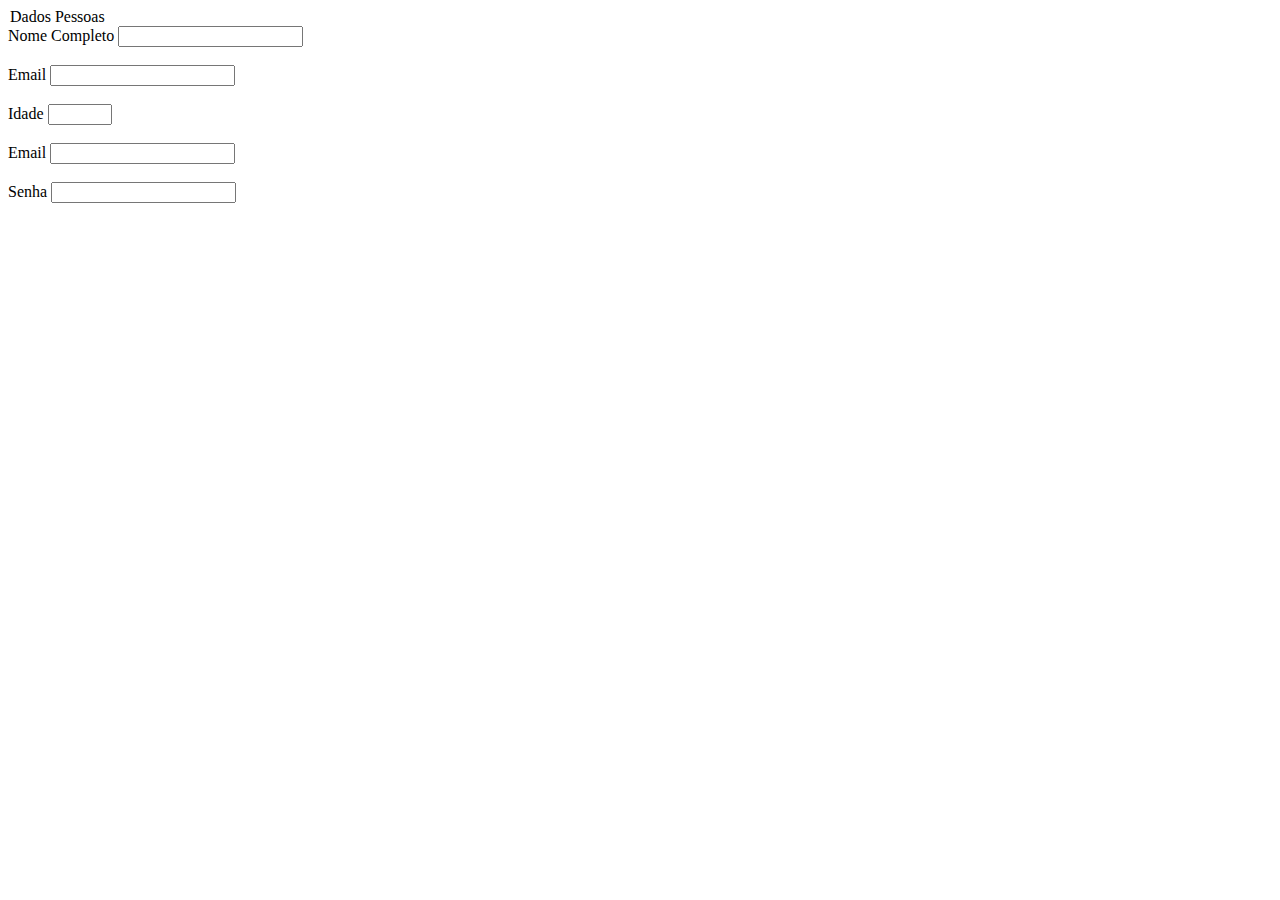
<file: ex-04/index.html>
<!DOCTYPE html>
<html lang="en">
<head>
    <meta charset="UTF-8">
    <meta name="viewport" content="width=device-width, initial-scale=1.0">
    <title>Document</title>
</head>
<body>
    <form method="POST" action="processar.php">
        <legend>Dados Pessoas</legend>

        <label for="nome">Nome Completo</label>
        <input type="text" id="nome" name="nome" required>

        <br><br>
        
        <label for="email">Email</label>
        <input type="email" id="email" name="email" required>

        <br><br>
        
        <label for="idade">Idade</label>
        <input type="number" id="idade" name="idade" min="18" max="200">

        <br><br>
        
        <label for="idade">Email</label>
        <input type="number" id="idade" name="idade" required>

        <br><br>

        <label for="senha">Senha</label>
        <input type="password" id="senha" name="Senha" required>
    </form>
</body>
</html>
</file>
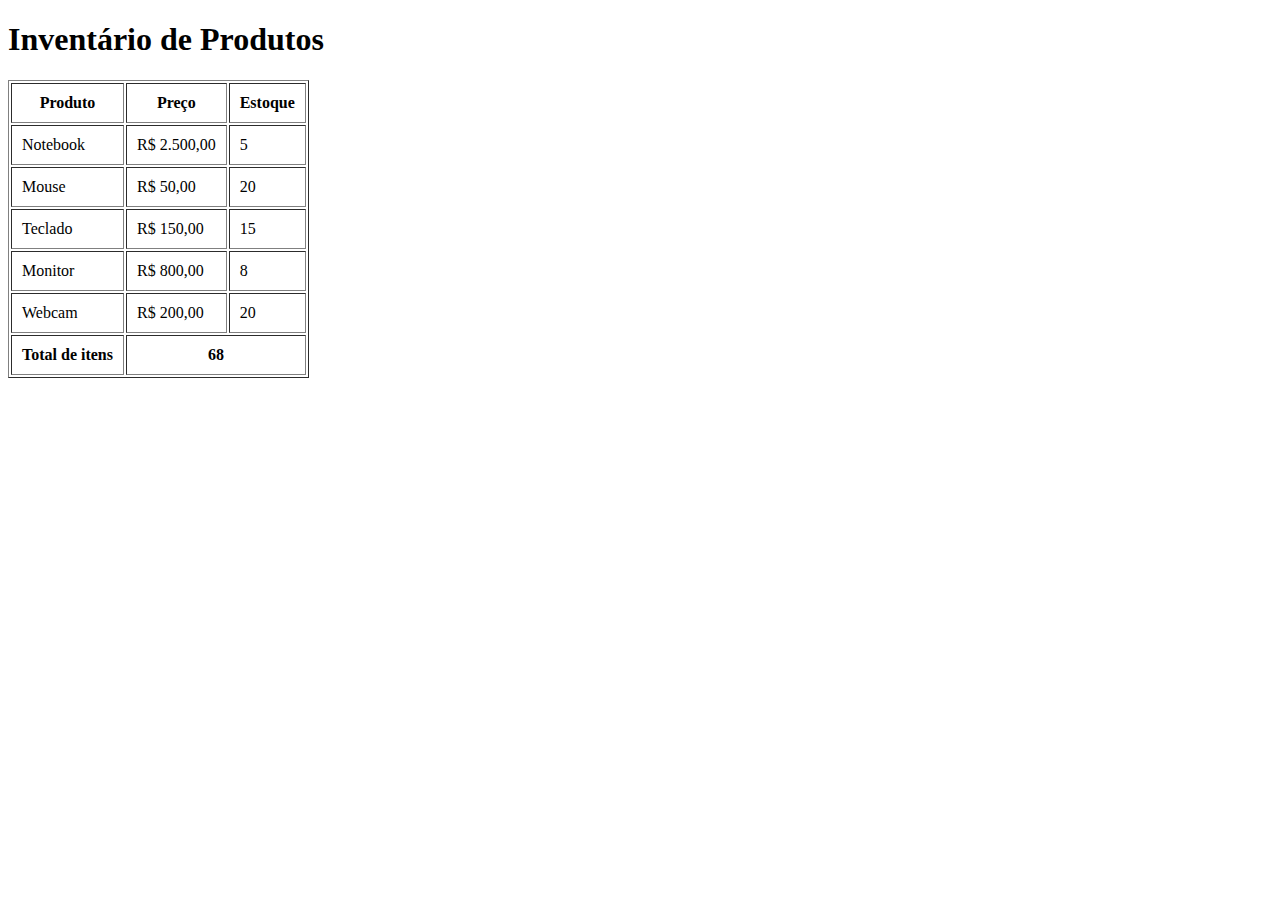
<file: ex-05/index.html>
<!DOCTYPE html>
<html lang="en">
<head>
    <meta charset="UTF-8">
    <meta name="viewport" content="width=device-width, initial-scale=1.0">
    <title>Document</title>
</head>
<body>
    <body>
        <h1>Inventário de Produtos</h1>
    
        <table border="1" cellpadding="10">
            <thead>
                <tr>
                    <th>Produto</th>
                    <th>Preço</th>
                    <th>Estoque</th>
                </tr>
            </thead>
    
            <tbody>
                <tr>
                    <td>Notebook</td>
                    <td>R$ 2.500,00</td>
                    <td>5</td>
                </tr>
                <tr>
                    <td>Mouse</td>
                    <td>R$ 50,00</td>
                    <td>20</td>
                </tr>
                <tr>
                    <td>Teclado</td>
                    <td>R$ 150,00</td>
                    <td>15</td>
                </tr>
                <tr>
                    <td>Monitor</td>
                    <td>R$ 800,00</td>
                    <td>8</td>
                </tr>
                <tr>
                    <td>Webcam</td>
                    <td>R$ 200,00</td>
                    <td>20</td>
                </tr>
            </tbody>
    
            <tfoot>
                <tr>
                    <th>Total de itens</th>
                    <th colspan="2">68</th>
                </tr>
            </tfoot>
        </table>
    
    </body>
</body>
</html>
</file>
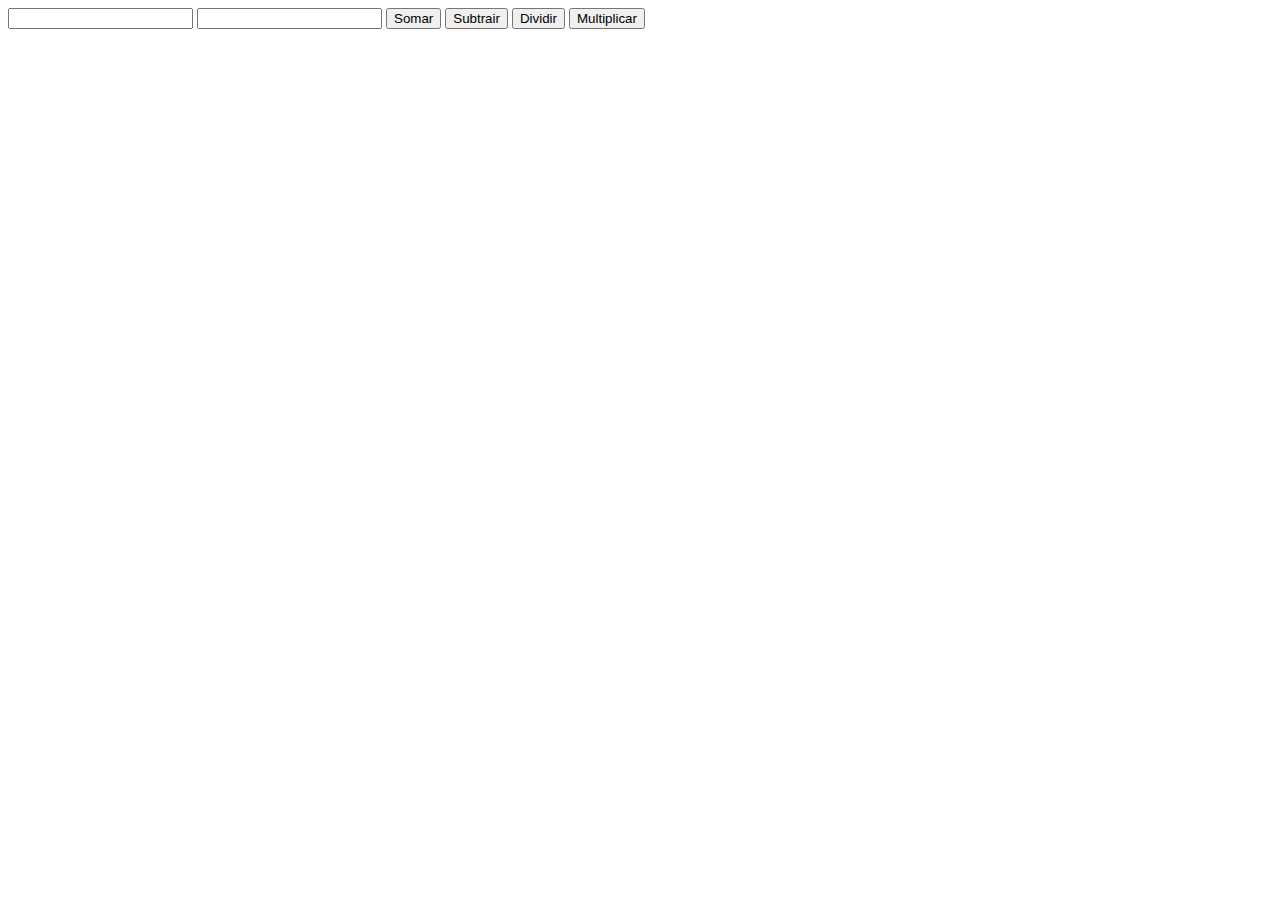
<file: css/calculadora/index.html>
<!DOCTYPE html>
<html lang="en">
<head>
    <meta charset="UTF-8">
    <meta name="viewport" content="width=device-width, initial-scale=1.0">

    <title>Calculadora</title>
</head>
<body>
    <div class="calculadora">
        <input type="number" id="1">
        <input type="number" id="2">
        <button id="somar" onclick="somar()">Somar</button>
        <button id="menos" onclick="menos()">Subtrair</button>
        <button id="dividir" onclick="divisao()">Dividir</button>
        <button id="multiplicar" onclick="multiplicacao()">Multiplicar</button>
        <h1 id="result"></h1>
    </div>
    <script src="/css/calculadora/script.js"></script>
</body>
</html>
</file>
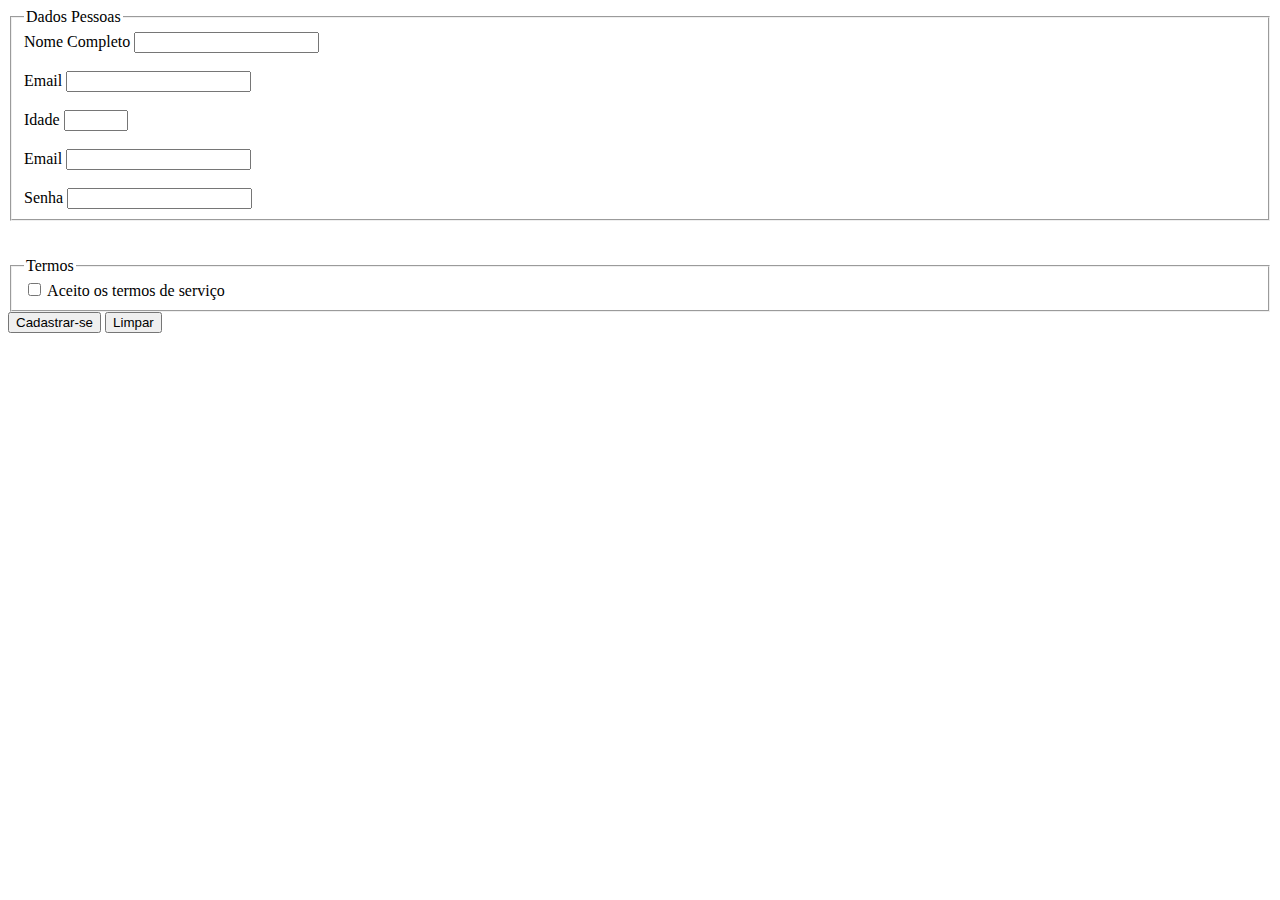
<file: html/ex-04/index.html>
<!DOCTYPE html>
<html lang="en">
<head>
    <meta charset="UTF-8">
    <meta name="viewport" content="width=device-width, initial-scale=1.0">
    <title>Document</title>
</head>
<body>
    <form method="POST" action="processar.php">
        <fieldset>
            <legend>Dados Pessoas</legend>
    
            <label for="nome">Nome Completo</label>
            <input type="text" id="nome" name="nome" required>
    
            <br><br>
            
            <label for="email">Email</label>
            <input type="email" id="email" name="email" required>
    
            <br><br>
            
            <label for="idade">Idade</label>
            <input type="number" id="idade" name="idade" min="18" max="200">
    
            <br><br>
            
            <label for="idade">Email</label>
            <input type="number" id="idade" name="idade" required>
    
            <br><br>
    
            <label for="senha">Senha</label>
            <input type="password" id="senha" name="Senha" required>
        </fieldset>

        <br><br>

        <fieldset>
            <legend>Termos</legend>
            <label for="termos">
                <input type="checkbox" id="termos" name="termos" required>
                Aceito os termos de serviço
            </label>
        </fieldset>

        <button type="submit">Cadastrar-se</button>
        <button type="reset">Limpar</button>
    </form>
</body>
</html>
</file>
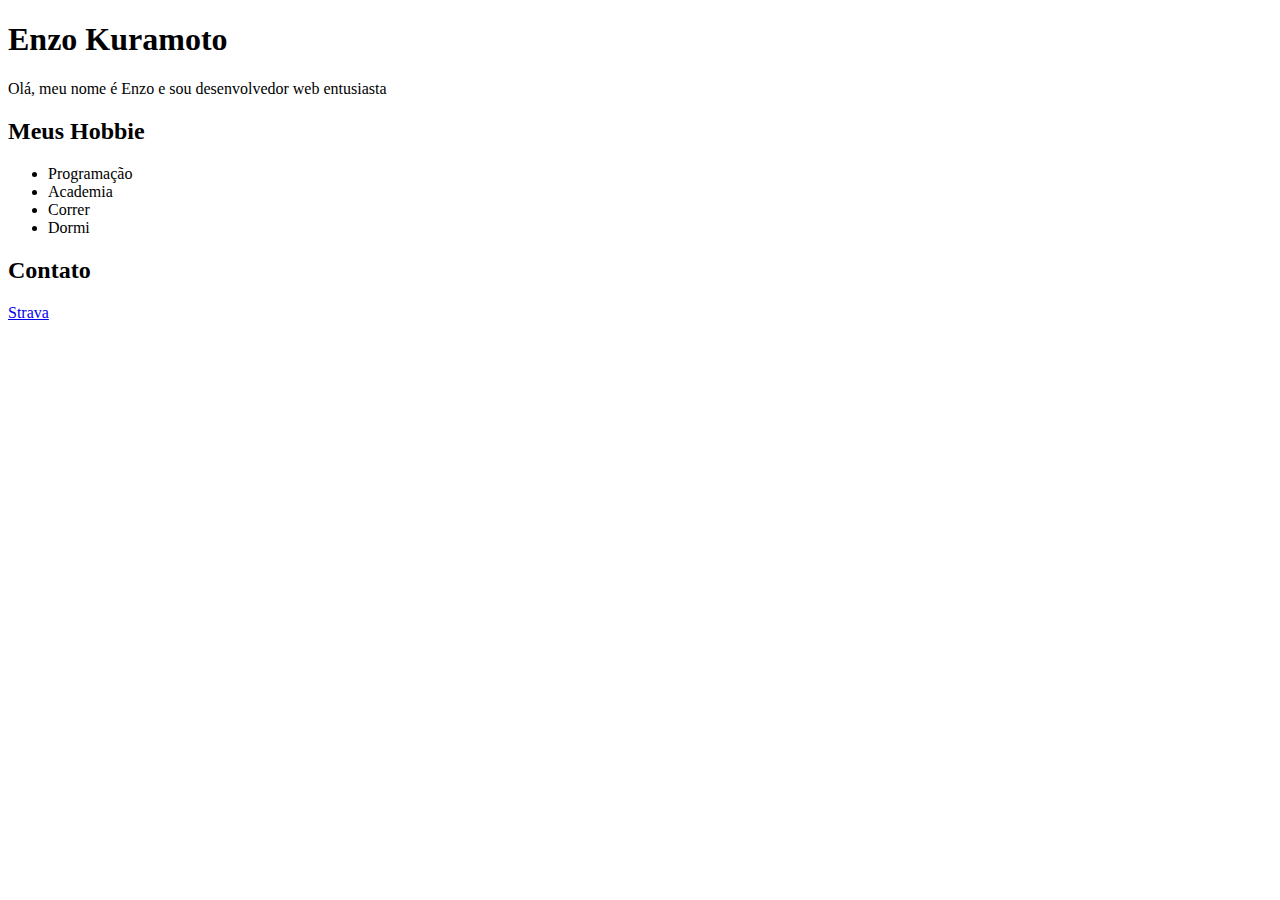
<file: ex-01/ex-01.html>
<!DOCTYPE html>
<html lang="en">
<head>
    <meta charset="UTF-8">
    <meta name="viewport" content="width=device-width, initial-scale=1.0">
    <title>Enzo Kuramoto</title>
</head>
<body>
    <h1>Enzo Kuramoto</h1>
    <p>Olá, meu nome é Enzo e sou desenvolvedor web entusiasta</p>
    <h2>Meus Hobbie</h2>
    <ul>
        <li>Programação</li>
        <li>Academia</li>
        <li>Correr</li>
        <li>Dormi</li>
    </ul>
    <h2>Contato</h2>
    <p><a href="https://www.strava.com/athletes/126906958">Strava</a></p>
</body>
</html>
</file>
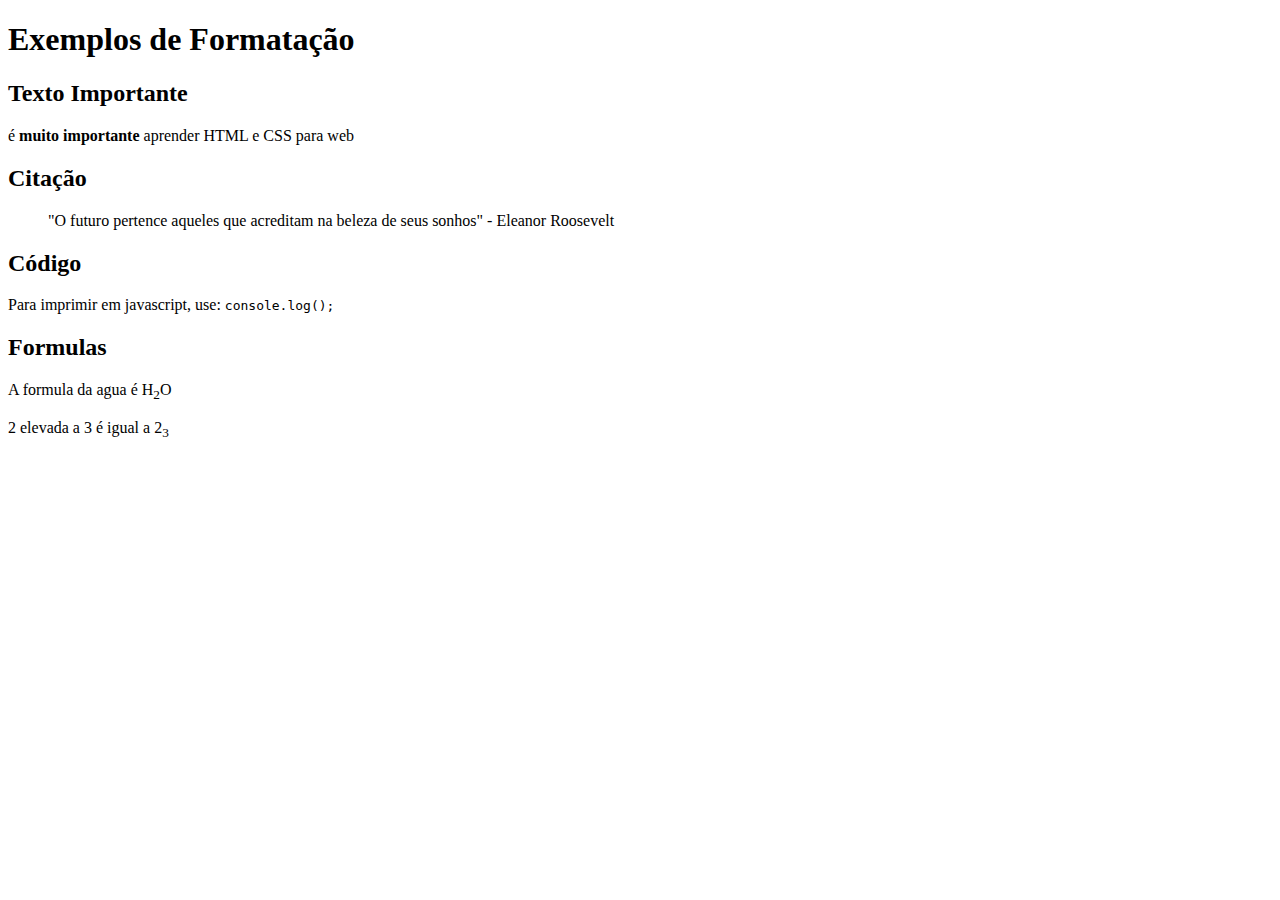
<file: ex-02/ex-02.html>
<!DOCTYPE html>
<html lang="en">
<head>
    <meta charset="UTF-8">
    <meta name="viewport" content="width=device-width, initial-scale=1.0">
    <title>Formatação de Texto</title>
</head>
<body>
    <h1>Exemplos de Formatação</h1>
    <h2>Texto Importante</h2>
    <p>é <strong>muito importante</strong> aprender HTML e CSS para web</p>
    <h2>Citação</h2>
    <blockquote>
        "O futuro pertence aqueles que acreditam na beleza de seus sonhos" - Eleanor Roosevelt
    </blockquote>
    <h2>Código</h2>
    <p>Para imprimir em javascript, use: <code>console.log();</code></p>
    <h2>Formulas</h2>
    <p>A formula da agua é H<sub>2</sub>O</p>
    <p>2 elevada a 3 é igual a 2<sub>3</sub></p>
</body>
</html>
</file>
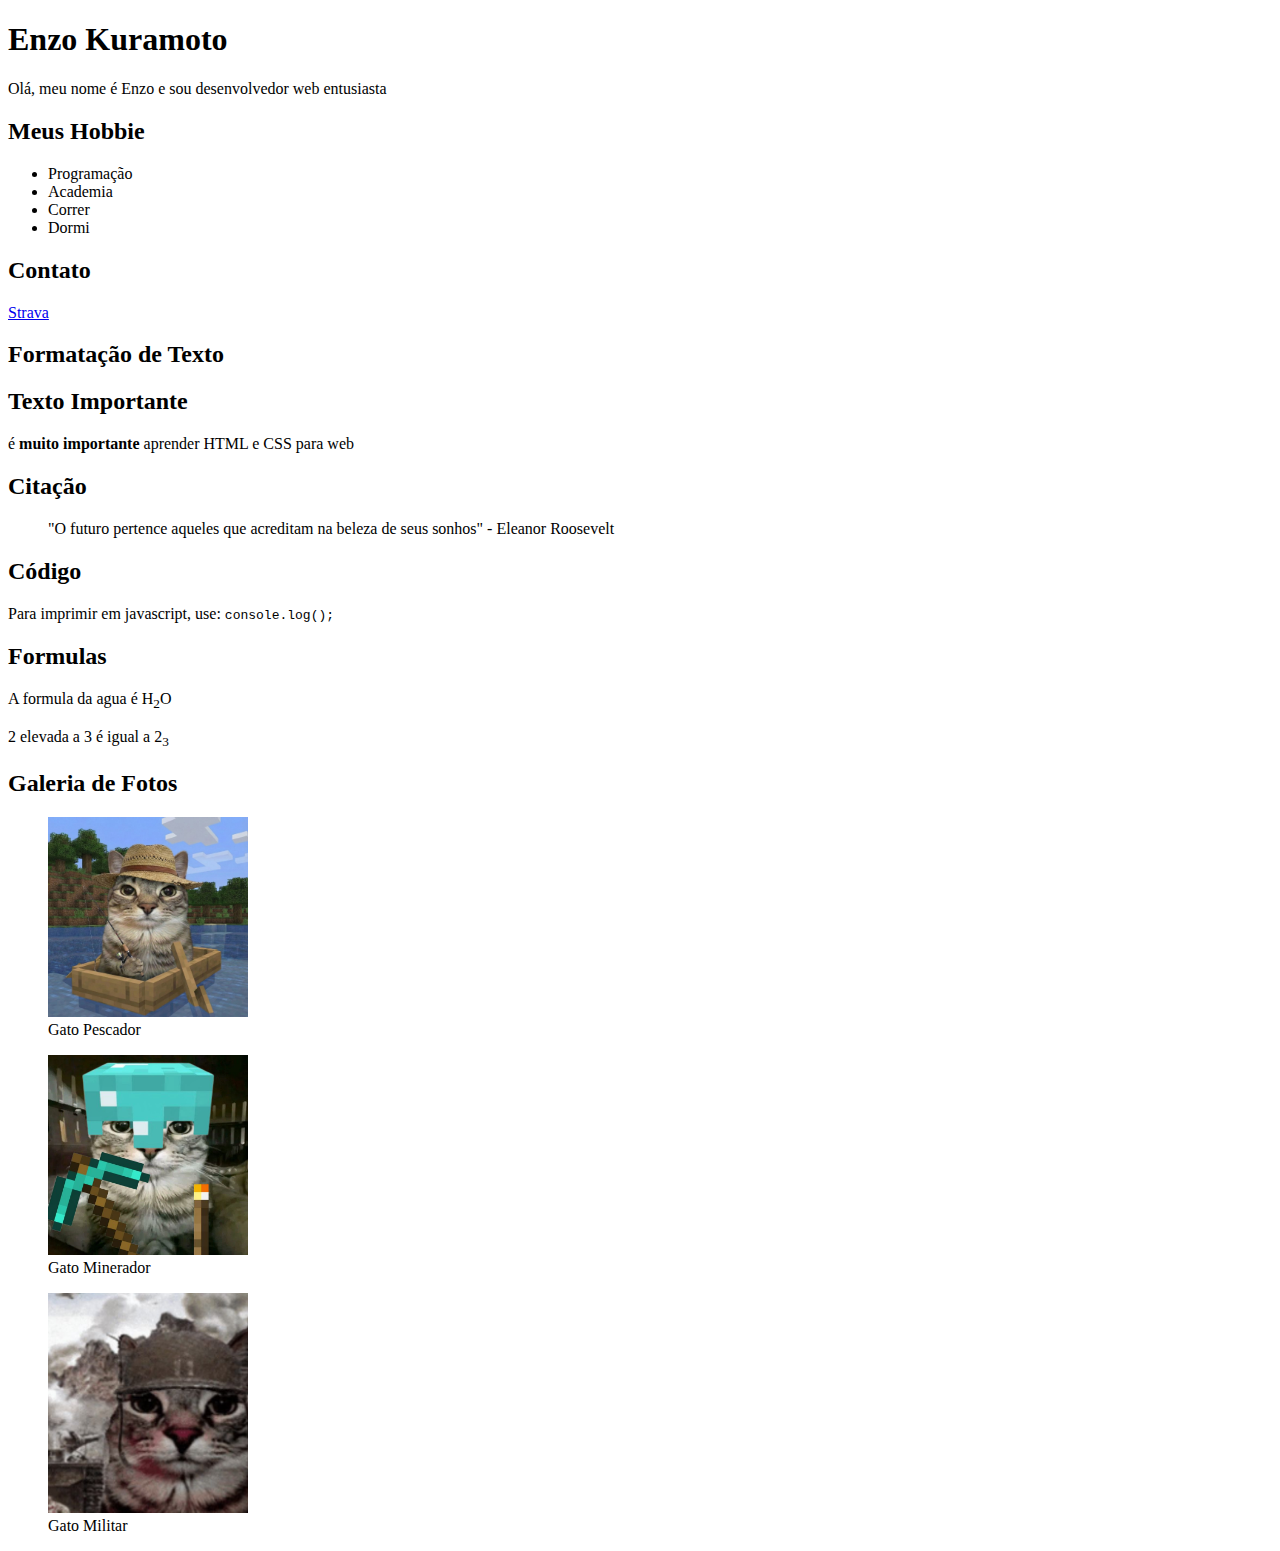
<file: ex-03/ex-03.2.html>
<!DOCTYPE html>
<html lang="en">
<head>
    <meta charset="UTF-8">
    <meta name="viewport" content="width=device-width, initial-scale=1.0">
    <title>Enzo Kuramoto</title>
</head>
<body>
    <h1>Enzo Kuramoto</h1>
    <p>Olá, meu nome é Enzo e sou desenvolvedor web entusiasta</p>
    <h2>Meus Hobbie</h2>
    <ul>
        <li>Programação</li>
        <li>Academia</li>
        <li>Correr</li>
        <li>Dormi</li>
    </ul>
    <h2>Contato</h2>
    <p><a href="https://www.strava.com/athletes/126906958">Strava</a></p>
    <h2>Formatação de Texto</h2>
    <h2>Texto Importante</h2>
    <p>é <strong>muito importante</strong> aprender HTML e CSS para web</p>
    <h2>Citação</h2>
    <blockquote>
        "O futuro pertence aqueles que acreditam na beleza de seus sonhos" - Eleanor Roosevelt
    </blockquote>
    <h2>Código</h2>
    <p>Para imprimir em javascript, use: <code>console.log();</code></p>
    <h2>Formulas</h2>
    <p>A formula da agua é H<sub>2</sub>O</p>
    <p>2 elevada a 3 é igual a 2<sub>3</sub></p>
    <h2>Galeria de Fotos</h2>
    <figure>
        <img src="img/imagem1.jpg" alt="Sla que foto é essa" width="200">
        <figcaption>Gato Pescador</figcaption>
    </figure>
    <figure>
        <img src="img/imagem2.jpg" alt="Sla que foto é essa" width="200">
        <figcaption>Gato Minerador</figcaption>
    </figure>
    <figure>
        <img src="img/imagem3.jpg" alt="Sla que foto é essa" width="200">
        <figcaption>Gato Militar</figcaption>
    </figure>
</body>
</html>
</file>
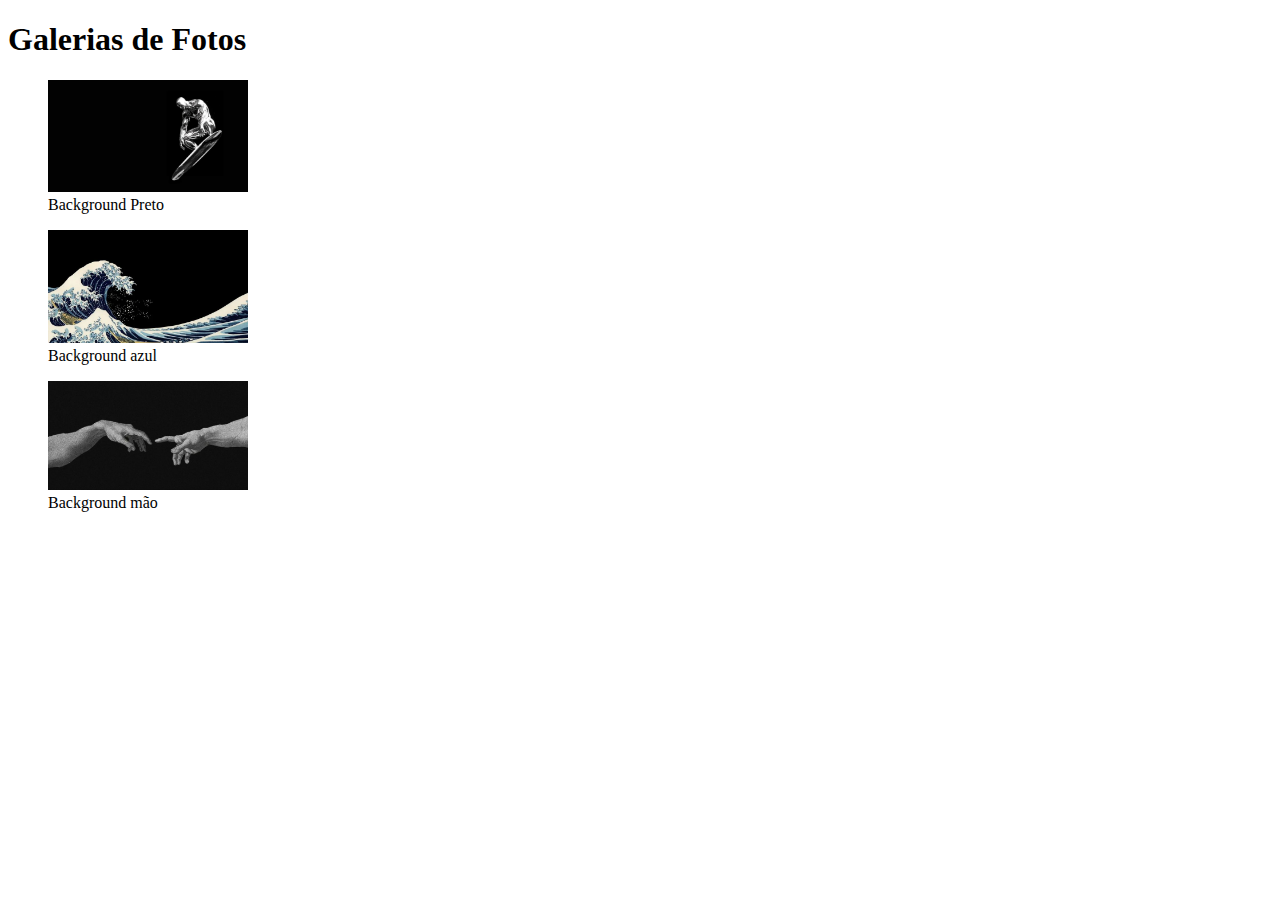
<file: ex-03/ex-03.html>
<!DOCTYPE html>
<html lang="en">
<head>
    <meta charset="UTF-8">
    <meta name="viewport" content="width=device-width, initial-scale=1.0">
    <title>Fotos</title>
</head>
<body>
    <h1>Galerias de Fotos</h1>
    <figure>
        <img src="img/img1.jpg" alt="Sla que foto é essa" width="200">
        <figcaption>Background Preto</figcaption>
    </figure>
    <figure>
        <img src="img/img2.jpg" alt="Sla que foto é essa" width="200">
        <figcaption>Background azul</figcaption>
    </figure>
    <figure>
        <img src="img/img3.jpg" alt="Sla que foto é essa" width="200">
        <figcaption>Background mão</figcaption>
    </figure>
</body>
</html>
</file>
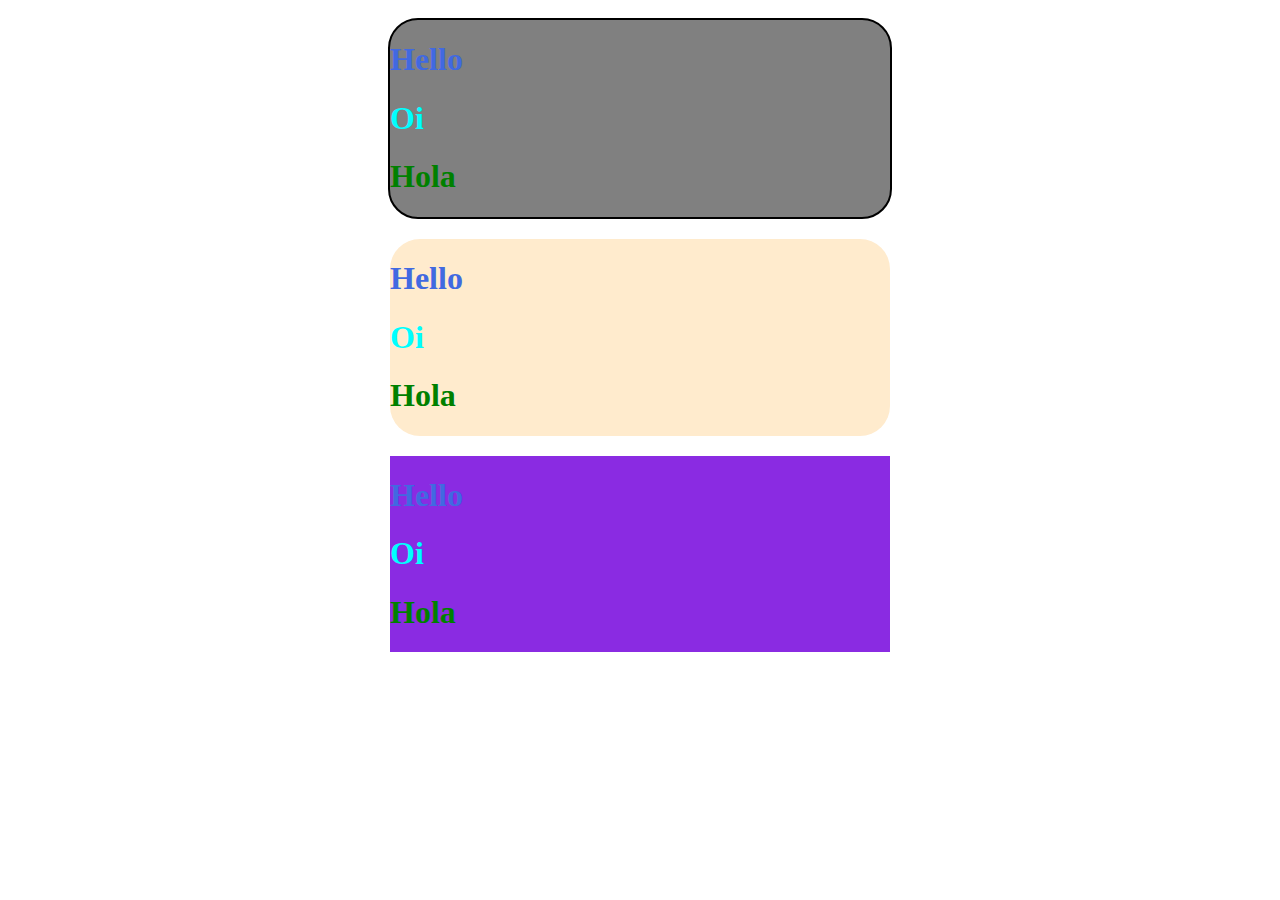
<file: css/projeto/html.html>
<!DOCTYPE html>
<html lang="en">
<head>
    <meta charset="UTF-8">
    <meta name="viewport" content="width=device-width, initial-scale=1.0">
    <title>Document</title>
    <link rel="stylesheet" href="style.css">
</head>
<body>
    <div class="display">
        <h1>Hello</h1>
        <h1 class="portugues">Oi</h1>
        <h1 id="espanhol">Hola</h1>
    </div>
    <div class="display2">
        <h1>Hello</h1>
        <h1 class="portugues">Oi</h1>
        <h1 id="espanhol">Hola</h1>
    </div>
    <div class="display3">
        <h1>Hello</h1>
        <h1 class="portugues">Oi</h1>
        <h1 id="espanhol">Hola</h1>
    </div>
</body>
</html>
</file>
<file: css/projeto/style.css>
body {
    display: flex;
    justify-content: center;
    align-items: center;
    flex-direction: column;
}

h1{
    color: royalblue;
}

.portugues{
    color: aqua;
}

#espanhol {
    color: green;
}

.display {
    background-color: gray;
    border: solid 2px black;
    width: 500px;
    margin: 10px;
    border-radius: 30px;
}    

.display2{
    background-color: blanchedalmond;
    border: solid 2px black;
    border-radius: 30px;
    width: 500px;
    margin: 10px;
    border: 2px black;
}

.display3{
    background-color: blueviolet;
    border: solid 2px black;
    width: 500px;
    margin: 10px;
    border: 2px black;
}
</file>
